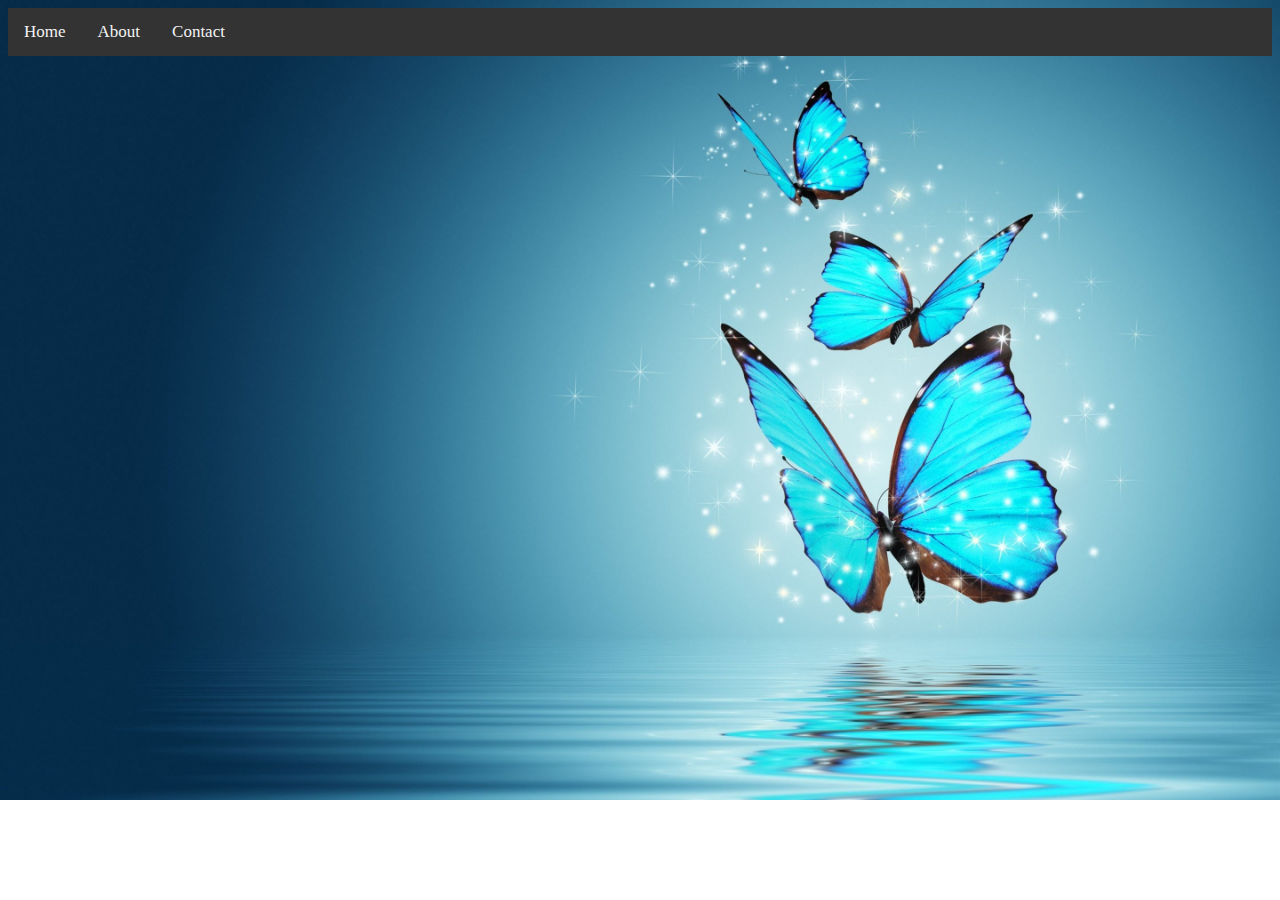
<file: index.html>
<!DOCTYPE html>
<html>
    <head>
        <link href="style.css" rel="stylesheet">
        <div class="topnav" id="mytopnav">
            <a href="index.html">Home</a>
            <a href="about.html">About</a>
            <a href="Contact.html">Contact</a>
        </div>
    </head>
</html>
</file>
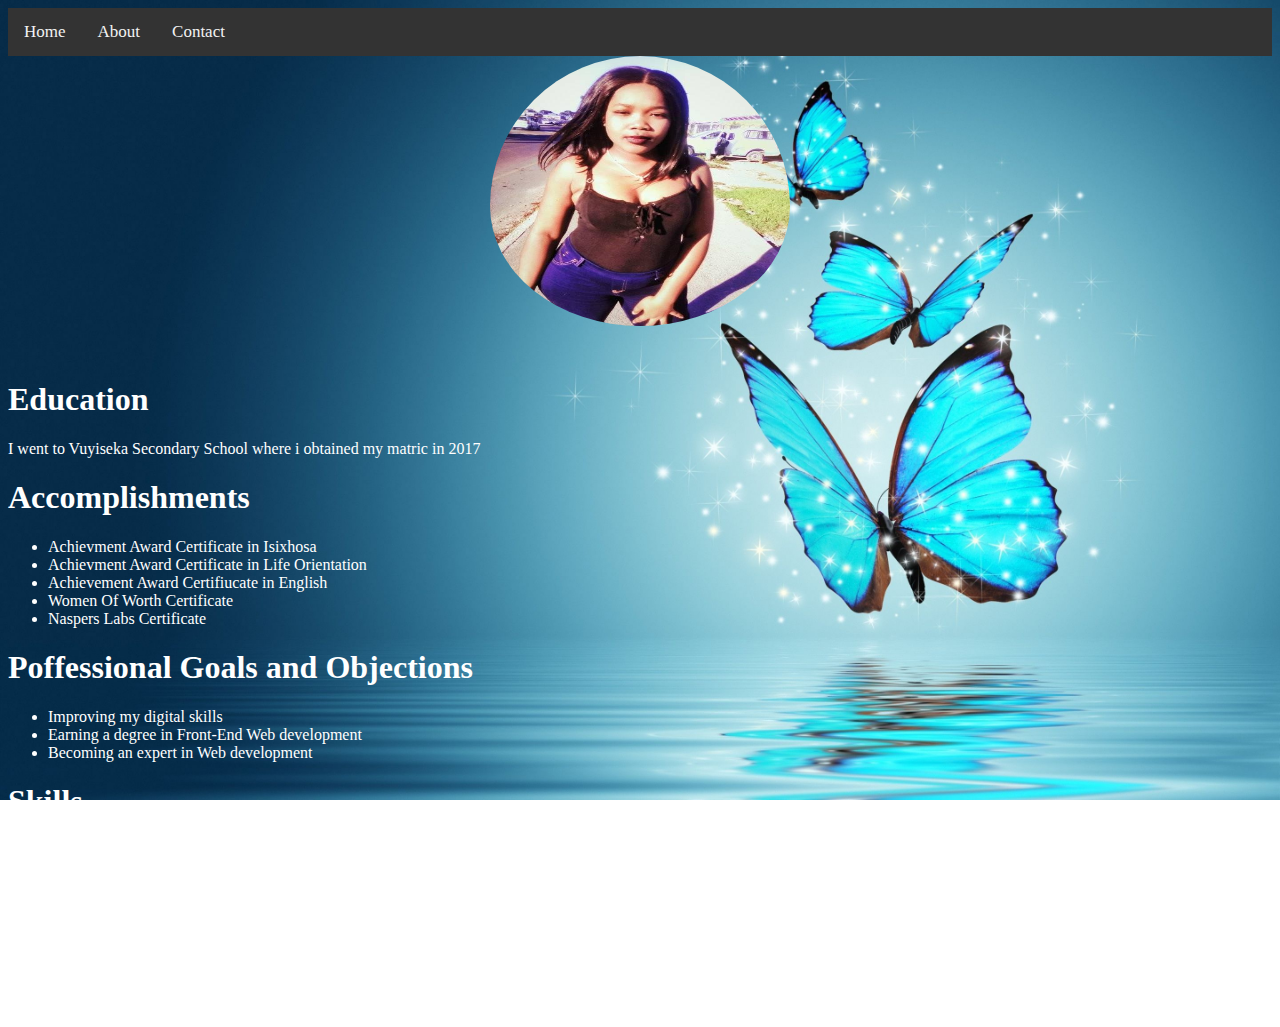
<file: about.html>
<!DOCTYPE html>
<html>
    <head>
        <meta name="viewport" content="width=device-width, scale=1">
        <link rel="https://cdnjs.cloudflare.com/ajax/libs/font-awesome/4.7.0/css/font-awesome.min.css">
        <link rel="stylesheet" href="style.css" type="text/css">

<div class="topnav" id="mytopnav">
    <a href="index.html">Home</a>
    <a href="about.html">About</a>
    <a href="contact.html">Contact</a>
</div>

</head>

<body style="background-image: url(imagebckgrd.jpg); background-size: 100%;">

   
     <span class="img-container"> <!-- Inline parent element -->
    <img src="Sese.jpg" style="width: 300px; height: 300px;">
    </span>
     
    <h1>Education</h1>
        <p style="color: white">I went to Vuyiseka Secondary School where i obtained my matric in 2017</p>
        <h1>Accomplishments</h1>
        <ul style="color: white;">
            <li> Achievment Award Certificate in Isixhosa</li>
            <li>Achievment Award Certificate in Life Orientation</li>
            <li>Achievement Award Certifiucate in English</li>
            <li>Women Of Worth Certificate</li>
            <li>Naspers Labs Certificate</li>
        </ul>
        <h1>Poffessional Goals and Objections</h1>
        <ul style="color: white;">
            <li>Improving my digital skills</li>
            <li>Earning a degree in Front-End Web development</li>
            <li>Becoming an expert in Web development</li>
        </ul>
        <h1>Skills</h1>
        <ul style="color: white;">
            <li>Communication Skill</li>
            <li>Team worker</li>
        </ul>
      
      <h1>interest</h1>
      <ul style="color: white;">
          <li>Coding</li>
          <li>Music</li>
          <li>Reading</li>
      </ul>
    
    </body>
</html>
</file>
<file: style.css>
body {
    background-image: url("imagebckgrd.jpg");
    background-attachment: fixed;
    background-size: 100%;
    background-repeat: no-repeat;
}

.glow {
    font-size: 80px;
    color: #fff;
    text-align: center;
    -webkit-animation: glow 1s ease-in-out infinite alternate;
    -moz-animation: glow 1s ease-in-out infinite alternate;
    animation: glow 1s ease-in-out infinite alternate;
}

    
.img-container {
    text-align: center;
    display: block;
}

.topnav {
    overflow: hidden;
    background-color: #333; 
}
.topnav a {
    float: left;
    display:  block;
    color: #f2f2f2;
    text-align: center;
    padding: 14px 16px;
    text-decoration: none;
    font-size: 17px;
}
.topnav a:hover {
    background-color: #ddd;
    color: black;
}
.topnav a.active {
    background-color: #4CAF50;
    color: white;
}
.topnav .icon {
    display: none;
}
@media screen and (max-width: 600px) {
    .topnav a:not(:first-child) {display: none;}
    .topnav a.icon {
        float: right;
        display: block;

    }
}
img {
    border-radius: 50%;
    margin-left: auto;
    margin-right: auto;
    padding-bottom: 30px;

}



@media screen and (max-width: 600px) {
    .topnav.responsive {position: relative;}
    .topnav.responsive .icon {
        position: absolute;
        right: 0;
        top: 0;
    }
    .topnav.responsive a {
        float: none;
        display: block;
        text-align: left;
    }
}

    
h1 {
    color: white;
    
}


* {box-sizing: border-box;}
input[type=text], textarea {
    padding: 12px;
    box-sizing: border-box;
    margin-top: 6px;
    margin-bottom: 16px;
    resize: vertical;

}

input[type=submit] {
    background-color: royalblue;
    color: white;
    padding: 12px 20px;
     border: none;
     cursor: pointer;

}
 input[type=submit]:hover {
     background-color: royalblue;

 }
</file>
